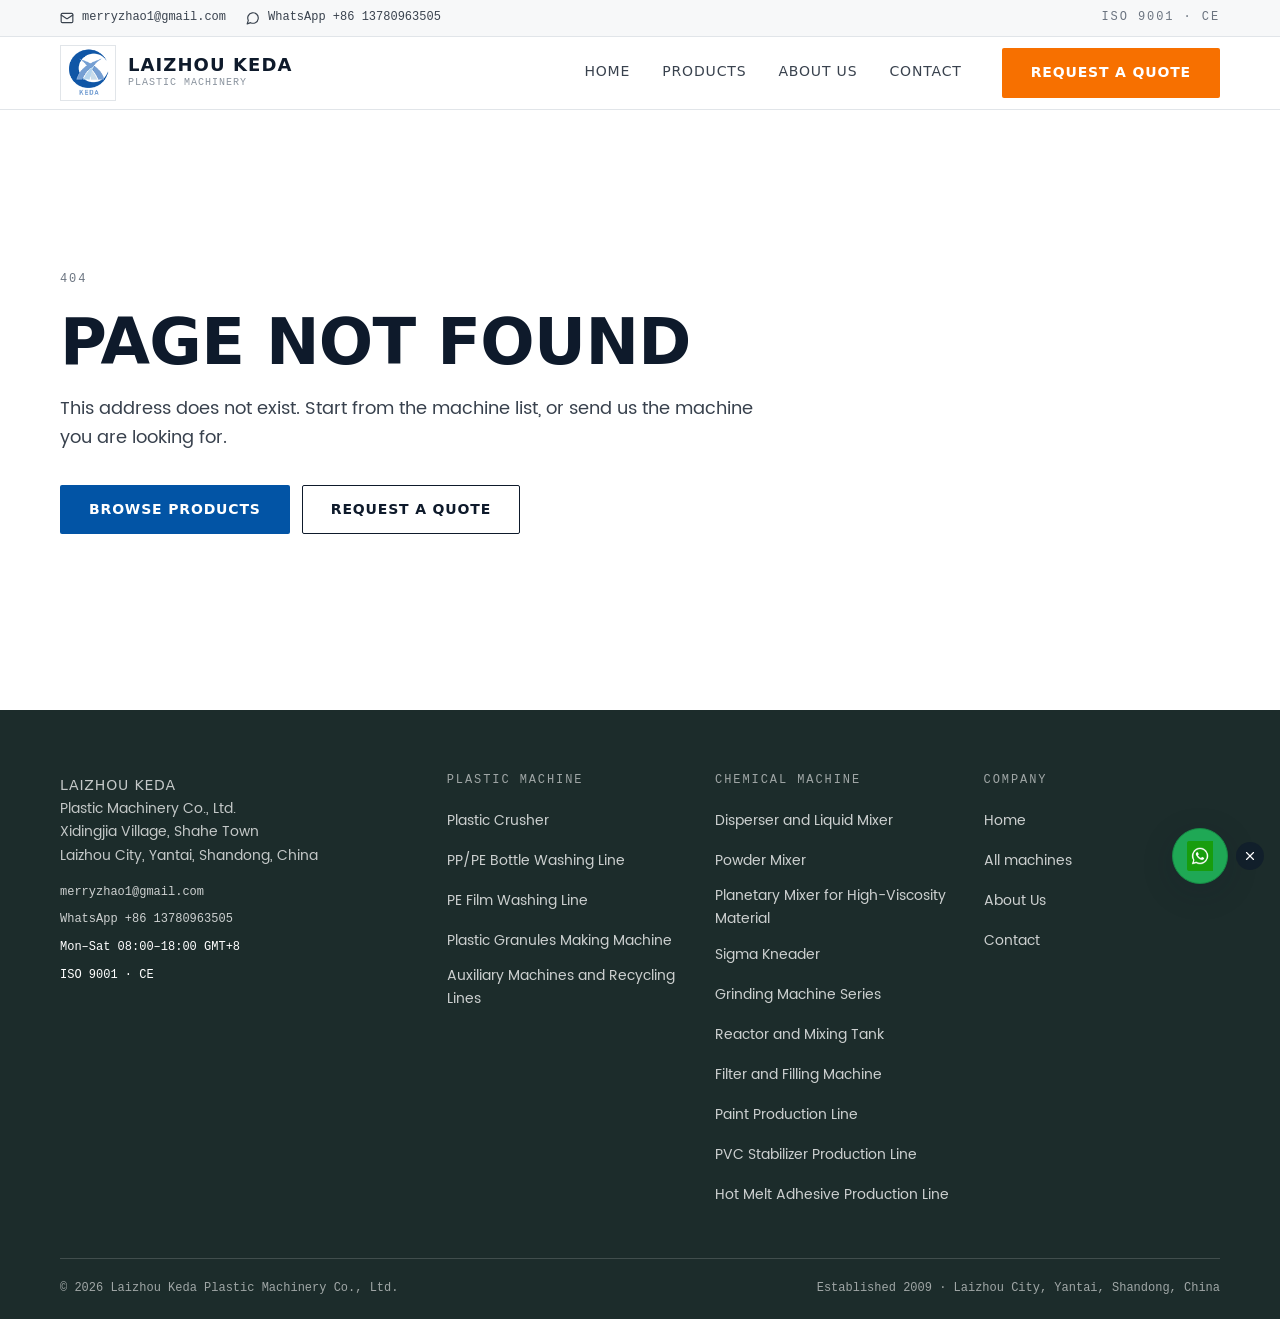
<file: index.html>
<!doctype html>
<html lang="en">
  <head>
    <meta charset="UTF-8" />
    <meta name="viewport" content="width=device-width, initial-scale=1.0" />
    <title>Laizhou Keda Plastic Machinery — plastic recycling and chemical processing machines</title>
    <meta
      name="description"
      content="Laizhou Keda Plastic Machinery builds plastic washing lines, granulators, kneaders, mixers and reactors in Yantai, Shandong. ISO 9001 and CE, exported to 50+ countries since 2009."
    />
    <script type="module" crossorigin src="/assets/index-CkVhu5Lx.js"></script>
    <link rel="stylesheet" crossorigin href="/assets/index-C6__8Qab.css">
  </head>
  <body>
    <div id="root"></div>
  </body>
</html>
</file>
<file: assets/index-C6__8Qab.css>
:root{--bg: #FFFFFF;--surface: #F7F8F9;--surface-2: #F1F2F4;--surface-ink: #0E1A2B;--surface-graphite: #1C2C2B;--fg: #0E1A2B;--fg-2: #39424E;--muted: #6B7480;--meta: #8A939E;--line: #E1E5E9;--line-strong: #C6CDD4;--line-ink: #0E1A2B;--brand: #0254A5;--brand-hover: #013F7D;--brand-ink: #012B57;--brand-tint: #EAF1F9;--on-brand: #FFFFFF;--accent: var(--brand);--focus-ring: 0 0 0 3px rgba(2, 84, 165, .35);--action: #F77000;--action-hover: #D95F00;--on-action: #FFFFFF;--success: #1F7A45;--danger: #C0392B;--font-display: "Rajdhani", "Barlow Condensed", "Arial Narrow", system-ui, sans-serif;--font-body: "Poppins", system-ui, -apple-system, "Segoe UI", sans-serif;--font-mono: "IBM Plex Mono", ui-monospace, "SF Mono", Menlo, Consolas, monospace;--text-xs: 12px;--text-sm: 14px;--text-base: 16px;--text-lg: 18px;--text-xl: 22px;--text-2xl: 28px;--text-3xl: 36px;--text-4xl: 48px;--text-5xl: 64px;--w-body: 400;--w-medium: 500;--w-semibold: 600;--w-display: 600;--leading-body: 1.65;--leading-tight: 1.15;--leading-display: 1;--tracking-display: -.01em;--tracking-eyebrow: .16em;--tracking-nav: .06em;--space-1: 4px;--space-2: 8px;--space-3: 12px;--space-4: 16px;--space-5: 20px;--space-6: 24px;--space-8: 32px;--space-10: 40px;--space-12: 48px;--space-16: 64px;--space-20: 80px;--space-30: 120px;--section-y-desktop: 96px;--section-y-tablet: 64px;--section-y-phone: 48px;--radius-sharp: 0px;--radius-sm: 2px;--radius-md: 4px;--radius-pill: 9999px;--elev-flat: none;--elev-hover: 0 2px 0 0 var(--brand);--elev-overlay: 0 8px 32px rgba(14, 26, 43, .18);--motion-fast: .14s;--motion-base: .22s;--motion-slow: .4s;--ease-standard: cubic-bezier(.2, 0, 0, 1);--container-max: 1240px;--gutter-desktop: 40px;--gutter-tablet: 28px;--gutter-phone: 20px;--header-h: 72px;--utility-h: 36px;--tap-min: 44px}@font-face{font-family:Poppins;src:url(/assets/Poppins-Regular-BR-GMF0G.ttf) format("truetype");font-weight:400;font-style:normal;font-display:swap}@font-face{font-family:Poppins;src:url(/assets/Poppins-Medium-DzoydxJa.ttf) format("truetype");font-weight:500;font-style:normal;font-display:swap}*,*:before,*:after{box-sizing:border-box}html{-webkit-text-size-adjust:100%}body{margin:0;background:var(--bg);color:var(--fg);font-family:var(--font-body);font-size:var(--text-base);font-weight:var(--w-body);line-height:var(--leading-body);-webkit-font-smoothing:antialiased;overflow-wrap:break-word}img{display:block;max-width:100%}a{color:inherit;text-decoration:none}button{font:inherit;color:inherit;background:none;border:0;cursor:pointer}ul,ol{margin:0;padding:0;list-style:none}p{margin:0}h1,h2,h3,h4{margin:0;font-family:var(--font-display);font-weight:var(--w-display);text-transform:uppercase;letter-spacing:var(--tracking-display);line-height:var(--leading-tight)}h1{font-size:clamp(40px,7vw,var(--text-5xl));line-height:var(--leading-display)}h2{font-size:clamp(28px,4.4vw,var(--text-4xl))}h3{font-size:var(--text-xl)}h4{font-size:var(--text-base)}:focus-visible{outline:2px solid var(--brand);outline-offset:2px;box-shadow:var(--focus-ring)}.container{width:100%;max-width:var(--container-max);margin:0 auto;padding-left:var(--gutter-phone);padding-right:var(--gutter-phone)}.section{padding-top:var(--section-y-phone);padding-bottom:var(--section-y-phone)}.section--surface{background:var(--surface)}.section--ink{background:var(--surface-ink);color:#fff}.section--brandtint{background:var(--brand-tint)}.section--tight{padding-top:var(--space-12);padding-bottom:var(--space-12)}@media (min-width: 600px){.container{padding-left:var(--gutter-tablet);padding-right:var(--gutter-tablet)}.section{padding-top:var(--section-y-tablet);padding-bottom:var(--section-y-tablet)}}@media (min-width: 1024px){.container{padding-left:var(--gutter-desktop);padding-right:var(--gutter-desktop)}.section{padding-top:var(--section-y-desktop);padding-bottom:var(--section-y-desktop)}}.eyebrow{font-family:var(--font-mono);font-size:var(--text-xs);letter-spacing:var(--tracking-eyebrow);text-transform:uppercase;color:var(--muted)}.mono{font-family:var(--font-mono)}.lead{font-size:var(--text-lg);color:var(--fg-2);max-width:64ch}.section--ink .lead{color:#ffffffc7}.section--ink .eyebrow{color:#ffffffa8}.text-muted{color:var(--muted)}.clamp-2{display:-webkit-box;-webkit-line-clamp:2;-webkit-box-orient:vertical;overflow:hidden}.sr-only{position:absolute;width:1px;height:1px;padding:0;margin:-1px;overflow:hidden;clip:rect(0,0,0,0);white-space:nowrap;border:0}.btn{display:inline-flex;align-items:center;justify-content:center;gap:var(--space-2);min-height:var(--tap-min);padding:12px 28px;border:1px solid transparent;border-radius:var(--radius-sm);font-family:var(--font-display);font-size:var(--text-sm);font-weight:var(--w-semibold);text-transform:uppercase;letter-spacing:var(--tracking-nav);text-align:center;transition:background var(--motion-fast) var(--ease-standard),color var(--motion-fast) var(--ease-standard),border-color var(--motion-fast) var(--ease-standard)}.btn--action{background:var(--action);color:var(--on-action)}.btn--action:hover{background:var(--action-hover)}.btn--brand{background:var(--brand);color:var(--on-brand)}.btn--brand:hover{background:var(--brand-hover)}.btn--outline{border-color:var(--line-ink);color:var(--fg)}.btn--outline:hover{background:var(--fg);color:var(--bg)}.btn--outline-light{border-color:#ffffff8c;color:#fff}.btn--outline-light:hover{background:#fff;color:var(--surface-ink)}.btn--block{width:100%}.link-arrow{display:inline-flex;align-items:center;gap:var(--space-2);min-height:var(--tap-min);font-family:var(--font-mono);font-size:var(--text-xs);letter-spacing:var(--tracking-eyebrow);text-transform:uppercase;color:var(--brand);border-bottom:1px solid transparent}.link-arrow:hover{border-bottom-color:var(--brand)}.link-arrow--light{color:#fff}.link-arrow--light:hover{border-bottom-color:#fff}.section-heading{border-top:1px solid var(--line);padding-top:var(--space-5)}.section--ink .section-heading{border-top-color:#ffffff3d}.section-heading__index{font-family:var(--font-mono);font-size:var(--text-xs);letter-spacing:var(--tracking-eyebrow);color:var(--brand)}.section--ink .section-heading__index{color:#fff}.section-heading__grid{display:grid;gap:var(--space-4);margin-top:var(--space-5)}.section-heading__title{max-width:22ch}.section-heading__action{align-self:end}@media (min-width: 900px){.section-heading__grid{grid-template-columns:minmax(0,1.1fr) minmax(0,1fr);gap:var(--space-10);align-items:end}.section-heading__action{justify-self:end}}.breadcrumbs{font-family:var(--font-mono);font-size:var(--text-xs);letter-spacing:var(--tracking-eyebrow);text-transform:uppercase}.breadcrumbs__list{display:flex;flex-wrap:wrap;gap:var(--space-2);color:var(--muted)}.breadcrumbs__list li{display:inline-flex;align-items:center;gap:var(--space-2)}.breadcrumbs__list li+li:before{content:"/";color:var(--line-strong)}.breadcrumbs a{display:inline-flex;align-items:center;min-height:var(--tap-min)}.breadcrumbs a:hover{color:var(--brand);text-decoration:underline}.breadcrumbs [aria-current=page]{color:var(--fg)}.breadcrumbs--onDark .breadcrumbs__list{color:#ffffffb8}.breadcrumbs--onDark .breadcrumbs__list li+li:before{color:#ffffff73}.breadcrumbs--onDark a:hover,.breadcrumbs--onDark [aria-current=page]{color:#fff}.media-plate{margin:0}.media-plate img{width:100%;height:100%;object-fit:cover}.media-plate__frame{position:relative;aspect-ratio:16 / 9;overflow:hidden;border:1px solid var(--line);background:var(--surface-2)}.media-plate--square .media-plate__frame{aspect-ratio:1 / 1}.media-plate--plate .media-plate__frame{aspect-ratio:3 / 2}.media-plate__caption{margin-top:var(--space-3);font-family:var(--font-mono);font-size:var(--text-xs);letter-spacing:.04em;color:var(--meta)}.photo-request{display:flex;flex-direction:column;align-items:center;justify-content:center;gap:var(--space-2);width:100%;height:100%;padding:var(--space-5);background:var(--surface-2);text-align:center}.photo-request__label{font-family:var(--font-mono);font-size:var(--text-xs);letter-spacing:var(--tracking-eyebrow);text-transform:uppercase;color:var(--fg-2)}.photo-request__hint{font-family:var(--font-mono);font-size:var(--text-xs);color:var(--meta)}.spec-table{width:100%;border-collapse:collapse}.spec-table th,.spec-table td{padding:var(--space-3) var(--space-4);border-bottom:1px solid var(--line);text-align:left;vertical-align:top}.spec-table th{width:38%;font-family:var(--font-mono);font-weight:var(--w-body);font-size:var(--text-xs);letter-spacing:var(--tracking-eyebrow);text-transform:uppercase;color:var(--meta)}.spec-table td{font-size:var(--text-sm);color:var(--fg-2)}.section--ink .spec-table th,.section--ink .spec-table td{border-bottom-color:#ffffff2e}.section--ink .spec-table th{color:#fff9}.section--ink .spec-table td{color:#fff}@media (max-width: 599px){.spec-table,.spec-table tbody,.spec-table tr,.spec-table th,.spec-table td{display:block;width:auto}.spec-table tr{padding:var(--space-3) 0;border-bottom:1px solid var(--line)}.spec-table th,.spec-table td{padding:0;border:0}.spec-table td{margin-top:var(--space-1)}}.utility-bar{background:var(--surface);border-bottom:1px solid var(--line);min-height:var(--utility-h);font-family:var(--font-mono);font-size:var(--text-xs)}.utility-bar__inner{display:flex;align-items:center;gap:var(--space-5);min-height:var(--utility-h)}.utility-bar__item{display:inline-flex;align-items:center;gap:var(--space-2);min-height:var(--utility-h);color:var(--fg-2);overflow-wrap:anywhere}.utility-bar__item:hover{color:var(--brand)}.utility-bar__right{margin-left:auto;display:flex;align-items:center;gap:var(--space-4)}.utility-bar__cert{display:none;color:var(--muted);letter-spacing:var(--tracking-eyebrow);text-transform:uppercase}.utility-bar__email{display:none}@media (min-width: 600px){.utility-bar__email{display:inline-flex}}@media (min-width: 860px){.utility-bar__cert{display:inline-flex}}.site-header{position:sticky;top:0;z-index:60;background:var(--bg);border-bottom:1px solid var(--line);transition:background var(--motion-base) var(--ease-standard),border-color var(--motion-base) var(--ease-standard)}.site-header--scrolled{background:#fffffff2;border-bottom-color:var(--line-strong)}.site-header__inner{display:flex;align-items:center;gap:var(--space-6);min-height:var(--header-h)}.site-header--over{background:#0e1a2b6b;border-bottom-color:#ffffff2e}.site-header--over .site-header__brand-name,.site-header--over .site-nav__link{color:#fff}.site-header--over .menu-toggle{color:#fff;border-color:#fff6}.site-header__brand{display:inline-flex;align-items:center;gap:var(--space-3)}.site-header__logo{width:52px;height:52px;background:#fff;border:1px solid var(--line);object-fit:contain;padding:2px}.site-header__brand-text{display:flex;flex-direction:column}.site-header__brand-name{font-family:var(--font-display);font-size:var(--text-lg);font-weight:var(--w-display);text-transform:uppercase;letter-spacing:var(--tracking-nav);color:var(--fg);line-height:1.1}.site-header__brand-sub{font-family:var(--font-mono);font-size:10px;letter-spacing:.1em;text-transform:uppercase;color:var(--meta)}.site-header--over .site-header__brand-sub{color:#ffffffb3}.site-header__brand-name--long{display:none}.site-nav{display:none;margin-left:auto}.site-header__cta{display:none}.menu-toggle{margin-left:auto;display:inline-flex;align-items:center;gap:var(--space-2);min-height:var(--tap-min);min-width:var(--tap-min);padding:0 var(--space-3);border:1px solid var(--line-strong);border-radius:var(--radius-sm);font-family:var(--font-mono);font-size:var(--text-xs);text-transform:uppercase;letter-spacing:var(--tracking-eyebrow)}@media (min-width: 900px){.site-nav{display:flex;align-items:center;gap:var(--space-8)}.site-header__cta{display:inline-flex;margin-left:var(--space-4)}.menu-toggle,.site-header__brand-name--short{display:none}.site-header__brand-name--long{display:inline}.site-header__logo{width:56px;height:56px}}.site-nav__link{display:inline-flex;align-items:center;min-height:var(--tap-min);font-family:var(--font-display);font-size:var(--text-sm);font-weight:var(--w-medium);text-transform:uppercase;letter-spacing:var(--tracking-nav);color:var(--fg-2);border-bottom:2px solid transparent}.site-nav__link:hover{color:var(--brand)}.site-nav__link--active{color:var(--brand);border-bottom-color:var(--brand)}.site-header--over .site-nav__link--active{border-bottom-color:#fff;color:#fff}.drawer{position:fixed;top:0;right:0;bottom:0;left:0;z-index:90}.drawer__scrim{position:absolute;top:0;right:0;bottom:0;left:0;width:100%;background:#0e1a2b8c}.drawer__panel{position:absolute;top:0;right:0;bottom:0;width:min(360px,88vw);display:flex;flex-direction:column;gap:var(--space-4);padding:var(--space-5) var(--space-5) calc(var(--space-6) + env(safe-area-inset-bottom));background:var(--bg);border-left:1px solid var(--line);overflow-y:auto;box-shadow:var(--elev-overlay)}.drawer__head{display:flex;align-items:center;justify-content:space-between;gap:var(--space-4)}.drawer__close{display:inline-flex;align-items:center;justify-content:center;width:var(--tap-min);height:var(--tap-min);border:1px solid var(--line-strong);border-radius:var(--radius-sm)}.drawer__nav{display:flex;flex-direction:column;border-top:1px solid var(--line)}.drawer__link{display:flex;align-items:center;justify-content:space-between;min-height:var(--tap-min);padding:var(--space-3) 0;border-bottom:1px solid var(--line);font-family:var(--font-display);font-size:var(--text-lg);text-transform:uppercase;letter-spacing:var(--tracking-nav)}.drawer__link--active{color:var(--brand)}.drawer__meta{display:flex;flex-direction:column;gap:var(--space-3);font-family:var(--font-mono);font-size:var(--text-xs);color:var(--fg-2);overflow-wrap:anywhere}.site-footer{background:var(--surface-graphite);color:#fff;padding-top:var(--space-16)}.site-footer__grid{display:grid;gap:var(--space-10);grid-template-columns:1fr}.site-footer__brand{font-family:var(--font-display);font-size:var(--text-xl);text-transform:uppercase;letter-spacing:var(--tracking-nav)}.site-footer p{color:#ffffffbd;font-size:var(--text-sm)}.site-footer a{color:#ffffffc7}.site-footer a:hover{color:#fff;text-decoration:underline}.site-footer__heading{margin-bottom:var(--space-4);font-family:var(--font-mono);font-size:var(--text-xs);font-weight:var(--w-body);letter-spacing:var(--tracking-eyebrow);text-transform:uppercase;color:#ffffff94}.site-footer__list{display:flex;flex-direction:column;gap:var(--space-2)}.site-footer__list a{display:inline-flex;min-height:32px;align-items:center;font-size:var(--text-sm)}.site-footer__contact{display:flex;flex-direction:column;gap:var(--space-2);margin-top:var(--space-4);font-family:var(--font-mono);font-size:var(--text-xs);overflow-wrap:anywhere}.site-footer__bottom{margin-top:var(--space-12);padding:var(--space-5) 0 calc(var(--space-5) + env(safe-area-inset-bottom));border-top:1px solid rgba(255,255,255,.16);display:flex;flex-wrap:wrap;gap:var(--space-4);justify-content:space-between;font-family:var(--font-mono);font-size:var(--text-xs);color:#ffffff94}@media (min-width: 600px){.site-footer__grid{grid-template-columns:repeat(2,minmax(0,1fr))}}@media (min-width: 1024px){.site-footer__grid{grid-template-columns:1.5fr 1fr 1fr 1fr;gap:var(--space-8)}}.wa-fab{position:fixed;right:16px;bottom:calc(16px + env(safe-area-inset-bottom));z-index:80;display:flex;align-items:center;gap:var(--space-2)}.wa-fab__link{display:inline-flex;align-items:center;justify-content:center;width:56px;height:56px;border-radius:var(--radius-pill);background:#1fa855;border:1px solid #178A45;box-shadow:var(--elev-overlay)}.wa-fab__link img{width:30px;height:30px;object-fit:contain}.wa-fab__dismiss{display:inline-flex;align-items:center;justify-content:center;width:28px;height:28px;border-radius:var(--radius-pill);background:#0e1a2bb8;color:#fff}.hero{position:relative;display:grid;grid-template-rows:1fr auto;grid-template-columns:minmax(0,1fr);min-height:clamp(520px,88svh,700px);margin-top:calc(-1 * var(--header-h));background:var(--surface-ink);color:#fff;overflow:hidden}.hero__img{position:absolute;top:0;right:0;bottom:0;left:0;width:100%;height:100%;object-fit:cover;z-index:0}.hero__scrim{position:absolute;top:0;right:0;bottom:0;left:0;background:#0e1a2bad;z-index:1}.hero__inner{position:relative;z-index:2;grid-row:1;align-self:center;display:flex;flex-direction:column;align-items:flex-start;gap:var(--space-5);padding-top:calc(var(--header-h) + var(--space-16));padding-bottom:var(--space-12)}.hero__eyebrow{color:#ffffffd1}.hero__title{max-width:26ch}.hero__support{max-width:58ch;font-size:var(--text-lg);color:#ffffffdb}.hero__actions{display:flex;flex-direction:column;gap:var(--space-3);width:100%;margin-top:var(--space-3)}@media (min-width: 600px){.hero__actions{flex-direction:row;width:auto}}.capability-rail{position:relative;z-index:2;border-top:1px solid rgba(255,255,255,.2);background:#0e1a2b57}.capability-rail__list{display:flex;align-items:center;gap:var(--space-6);padding-top:var(--space-4);padding-bottom:var(--space-4);overflow-x:auto;scroll-snap-type:x mandatory;font-family:var(--font-mono);font-size:var(--text-xs);letter-spacing:var(--tracking-eyebrow);text-transform:uppercase;color:#ffffffe0;white-space:nowrap}.capability-rail__item{display:inline-flex;align-items:center;gap:var(--space-3);scroll-snap-align:start}.capability-rail__item+.capability-rail__item:before{content:"";width:20px;height:1px;background:#fff6}.product-lines__body{display:grid;gap:var(--space-8);margin-top:var(--space-10)}.product-lines__col{display:flex;flex-direction:column;gap:var(--space-4)}.product-lines__col+.product-lines__col{border-top:1px solid var(--line);padding-top:var(--space-8)}.product-lines__count{font-family:var(--font-mono);font-size:var(--text-xs);letter-spacing:var(--tracking-eyebrow);text-transform:uppercase;color:var(--brand)}.product-lines__links{display:flex;flex-direction:column}.product-lines__links a{display:flex;align-items:center;justify-content:space-between;gap:var(--space-4);min-height:var(--tap-min);padding:var(--space-3) 0;border-bottom:1px solid var(--line);font-size:var(--text-sm);color:var(--fg-2)}.product-lines__links a:hover{color:var(--brand)}.product-lines__links span:last-child{font-family:var(--font-mono);font-size:var(--text-xs);color:var(--meta)}@media (min-width: 1024px){.product-lines__body{grid-template-columns:minmax(0,5fr) minmax(0,7fr);gap:0}.product-lines__col{padding-right:var(--space-10)}.product-lines__col+.product-lines__col{border-top:0;border-left:1px solid var(--line);padding-top:0;padding-left:var(--space-10);padding-right:0}}.featured-equipment__grid{margin-top:var(--space-10)}.product-card{display:flex;flex-direction:column;border:1px solid var(--line);background:var(--bg)}.product-card:hover{box-shadow:var(--elev-hover)}.product-card__media{position:relative;aspect-ratio:1 / 1;overflow:hidden;background:var(--surface-2)}.product-card__media img{width:100%;height:100%;object-fit:cover;transition:transform var(--motion-base) var(--ease-standard)}.product-card:hover .product-card__media img{transform:scale(1.02)}.product-card__bar{display:flex;align-items:center;justify-content:space-between;gap:var(--space-3);padding:var(--space-3) var(--space-4);background:var(--brand);color:var(--on-brand);border-top:1px solid var(--line)}.product-card__name{font-family:var(--font-display);font-size:var(--text-base);font-weight:var(--w-semibold);text-transform:uppercase;letter-spacing:var(--tracking-nav);line-height:1.2}.product-card__index{font-family:var(--font-mono);font-size:var(--text-xs);color:#ffffffb8}.product-card__foot{display:flex;align-items:center;justify-content:space-between;gap:var(--space-3);padding:var(--space-3) var(--space-4);border-top:1px solid var(--line);font-family:var(--font-mono);font-size:var(--text-xs);letter-spacing:var(--tracking-eyebrow);text-transform:uppercase;color:var(--meta)}.workshop-capability__body{display:grid;gap:var(--space-8);margin-top:var(--space-10)}.workshop-capability__facts{display:flex;flex-direction:column}.workshop-capability__facts li{display:flex;align-items:baseline;justify-content:space-between;gap:var(--space-4);padding:var(--space-3) 0;border-bottom:1px solid rgba(255,255,255,.18)}.workshop-capability__facts span:first-child{font-family:var(--font-mono);font-size:var(--text-xs);letter-spacing:var(--tracking-eyebrow);text-transform:uppercase;color:#ffffff9e}.workshop-capability__facts span:last-child{font-size:var(--text-sm);text-align:right;color:#fff}.workshop-capability__band{position:relative;margin-top:var(--space-10);border:1px solid rgba(255,255,255,.18)}.workshop-capability__band img{width:100%;aspect-ratio:1200 / 324;object-fit:cover}.workshop-capability__band-caption{padding:var(--space-4);border-top:1px solid rgba(255,255,255,.18);font-family:var(--font-mono);font-size:var(--text-xs);letter-spacing:var(--tracking-eyebrow);text-transform:uppercase;color:#ffffffd1}@media (min-width: 1024px){.workshop-capability__body{grid-template-columns:minmax(0,6fr) minmax(0,6fr);gap:var(--space-12);align-items:start}}.advantages__body{display:grid;gap:var(--space-8);margin-top:var(--space-10)}.advantages__list{border-top:1px solid var(--line)}.advantages__item{display:grid;grid-template-columns:48px minmax(0,1fr);gap:var(--space-4);padding:var(--space-5) 0;border-bottom:1px solid var(--line)}.advantages__icon{width:48px;height:48px;object-fit:contain}.advantages__item h3{margin-bottom:var(--space-2)}.advantages__item p{font-size:var(--text-sm);color:var(--fg-2)}.advantages__index{font-family:var(--font-mono);font-size:var(--text-xs);letter-spacing:var(--tracking-eyebrow);color:var(--meta);display:block;margin-bottom:var(--space-1)}.scope-icon{width:48px;height:48px;color:var(--brand)}@media (min-width: 900px){.advantages__body{grid-template-columns:minmax(0,7fr) minmax(0,4fr);gap:var(--space-12);align-items:start}}.certifications__panel{margin-top:var(--space-10);display:grid;gap:0;border:1px solid var(--line);background:var(--brand-tint)}.certifications__item{padding:var(--space-6);border-bottom:1px solid var(--line)}.certifications__item:last-child{border-bottom:0}.certifications__name{font-family:var(--font-display);font-size:var(--text-2xl);text-transform:uppercase;letter-spacing:var(--tracking-nav)}.certifications__note{margin-top:var(--space-2);font-size:var(--text-sm);color:var(--fg-2);max-width:52ch}.certifications__foot{margin-top:var(--space-5);font-family:var(--font-mono);font-size:var(--text-xs);color:var(--muted)}@media (min-width: 900px){.certifications__panel{grid-template-columns:repeat(2,minmax(0,1fr))}.certifications__item{border-bottom:0}.certifications__item+.certifications__item{border-left:1px solid var(--line)}}.dealer-cta{position:relative;color:#fff;overflow:hidden}.dealer-cta__img{position:absolute;top:0;right:0;bottom:0;left:0;width:100%;height:100%;object-fit:cover;z-index:0}.dealer-cta__scrim{position:absolute;top:0;right:0;bottom:0;left:0;background:#0e1a2bb8;z-index:1}.dealer-cta__inner{position:relative;z-index:2;display:flex;flex-direction:column;gap:var(--space-5);align-items:flex-start;padding-top:var(--space-16);padding-bottom:var(--space-16)}.dealer-cta__title{max-width:24ch}.dealer-cta__body{max-width:56ch;color:#ffffffdb}.contact-strip{background:var(--surface-ink);color:#fff}.contact-strip__inner{display:grid;gap:var(--space-6);padding-top:var(--space-10);padding-bottom:var(--space-10)}.contact-strip__title{max-width:20ch;margin-top:var(--space-3)}.contact-strip__body{margin-top:var(--space-3);color:#ffffffc7;max-width:46ch}.contact-strip__channels{display:grid;gap:var(--space-4)}.contact-strip__channel{display:flex;flex-direction:column;gap:var(--space-1);padding:var(--space-4);border:1px solid rgba(255,255,255,.24);min-height:var(--tap-min)}.contact-strip__channel:hover{border-color:#fff}.contact-strip__label{font-family:var(--font-mono);font-size:var(--text-xs);letter-spacing:var(--tracking-eyebrow);text-transform:uppercase;color:#fff9}.contact-strip__value{font-size:var(--text-sm);color:#fff;overflow-wrap:anywhere}@media (min-width: 900px){.contact-strip__inner{grid-template-columns:minmax(0,5fr) minmax(0,7fr);align-items:center}.contact-strip__channels{grid-template-columns:repeat(3,minmax(0,1fr))}}.page-banner{position:relative;color:#fff;background:var(--surface-ink);overflow:hidden}.page-banner__img{position:absolute;top:0;right:0;bottom:0;left:0;width:100%;height:100%;object-fit:cover;z-index:0}.page-banner__scrim{position:absolute;top:0;right:0;bottom:0;left:0;background:#0e1a2bcc;z-index:1}.page-banner__inner{position:relative;z-index:2;display:flex;flex-direction:column;gap:var(--space-4);align-items:flex-start;padding-top:var(--space-12);padding-bottom:var(--space-12)}.page-banner__title{max-width:24ch}.page-banner__lead{max-width:58ch;color:#ffffffd6}.category-tabs{position:sticky;top:var(--header-h);z-index:40;background:#fffffff5;border-bottom:1px solid var(--line)}.category-tabs__inner{display:flex;align-items:center;gap:var(--space-4);overflow-x:auto}.category-tabs__tab{display:inline-flex;align-items:center;gap:var(--space-2);min-height:var(--tap-min);padding:var(--space-3) 0;border-bottom:2px solid transparent;font-family:var(--font-display);font-size:var(--text-sm);text-transform:uppercase;letter-spacing:var(--tracking-nav);color:var(--fg-2);white-space:nowrap}.category-tabs__tab:hover{color:var(--brand)}.category-tabs__tab[aria-selected=true]{color:var(--brand);border-bottom-color:var(--brand)}.category-tabs__count{font-family:var(--font-mono);font-size:var(--text-xs);color:var(--meta)}.catalog__result{margin-top:var(--space-6);font-family:var(--font-mono);font-size:var(--text-xs);letter-spacing:var(--tracking-eyebrow);text-transform:uppercase;color:var(--muted)}.catalog__group{margin-top:var(--space-10)}.catalog__group-head{display:flex;flex-wrap:wrap;align-items:baseline;gap:var(--space-4);padding-top:var(--space-4);border-top:1px solid var(--line);margin-bottom:var(--space-6)}.catalog__group-head h2{font-size:var(--text-2xl)}.catalog__group-index{font-family:var(--font-mono);font-size:var(--text-xs);letter-spacing:var(--tracking-eyebrow);color:var(--brand)}.product-grid{display:grid;grid-template-columns:1fr;gap:var(--space-4)}@media (min-width: 480px){.product-grid{grid-template-columns:repeat(2,minmax(0,1fr))}}@media (min-width: 1024px){.product-grid{grid-template-columns:repeat(3,minmax(0,1fr));gap:var(--space-6)}}@media (min-width: 1360px){.product-grid{grid-template-columns:repeat(4,minmax(0,1fr))}}.product-detail__top{display:grid;gap:var(--space-8);margin-top:var(--space-8)}.product-detail__gallery{display:flex;flex-direction:column;gap:var(--space-3)}.product-detail__main{position:relative;aspect-ratio:4 / 3;border:1px solid var(--line);background:var(--surface-2);overflow:hidden}.product-detail__main img{width:100%;height:100%;object-fit:cover}.product-detail__thumbs{display:flex;gap:var(--space-3);overflow-x:auto;padding-bottom:var(--space-1)}.product-detail__thumb{flex:0 0 auto;width:88px;aspect-ratio:1 / 1;border:1px solid var(--line);background:var(--surface-2);overflow:hidden}.product-detail__thumb img{width:100%;height:100%;object-fit:cover}.product-detail__thumb[aria-current=true]{border-color:var(--brand);box-shadow:inset 0 -2px 0 0 var(--brand)}.product-detail__info{display:flex;flex-direction:column;gap:var(--space-5);align-items:flex-start}.product-detail__category{font-family:var(--font-mono);font-size:var(--text-xs);letter-spacing:var(--tracking-eyebrow);text-transform:uppercase;color:var(--brand)}.product-detail__desc{font-size:var(--text-base);color:var(--fg-2);max-width:60ch}.product-detail__actions{display:flex;flex-direction:column;gap:var(--space-3);width:100%}.product-detail__block{margin-top:var(--space-12)}.product-detail__block>h2{margin-bottom:var(--space-5);font-size:var(--text-2xl)}.product-detail__note{margin-top:var(--space-4);font-family:var(--font-mono);font-size:var(--text-xs);color:var(--muted)}.not-found{display:flex;flex-direction:column;gap:var(--space-5);align-items:flex-start;padding-top:var(--space-16);padding-bottom:var(--space-20)}@media (min-width: 900px){.product-detail__top{grid-template-columns:minmax(0,55fr) minmax(0,45fr);gap:var(--space-12)}.product-detail__actions{flex-direction:row;width:auto}}.about-block{display:grid;gap:var(--space-8);margin-top:var(--space-10)}.about-block__text{display:flex;flex-direction:column;gap:var(--space-4)}.about-block__text .text-muted{font-size:var(--text-sm)}.about-block__facts{display:flex;flex-direction:column;border-top:1px solid var(--line)}.about-block__facts li{display:grid;gap:var(--space-1);padding:var(--space-4) 0;border-bottom:1px solid var(--line)}.about-block__facts dt,.about-block__fact-key{font-family:var(--font-mono);font-size:var(--text-xs);letter-spacing:var(--tracking-eyebrow);text-transform:uppercase;color:var(--meta)}.about-block__fact-value{font-size:var(--text-sm);color:var(--fg-2)}.about-block__gallery{display:grid;gap:var(--space-6)}.about-block__caption-list{display:flex;flex-direction:column;border-top:1px solid var(--line)}.about-block__caption-list li{padding:var(--space-3) 0;border-bottom:1px solid var(--line);font-family:var(--font-mono);font-size:var(--text-xs);color:var(--fg-2)}.export-regions{display:grid;gap:var(--space-4);margin-top:var(--space-6)}.export-regions li{display:flex;align-items:center;justify-content:space-between;gap:var(--space-4);padding:var(--space-4);border:1px solid var(--line);background:var(--bg)}.export-regions span:first-child{font-family:var(--font-display);font-size:var(--text-lg);text-transform:uppercase;letter-spacing:var(--tracking-nav)}.export-regions span:last-child{font-family:var(--font-mono);font-size:var(--text-xs);letter-spacing:var(--tracking-eyebrow);text-transform:uppercase;color:var(--meta)}@media (min-width: 600px){.export-regions{grid-template-columns:repeat(2,minmax(0,1fr))}}@media (min-width: 900px){.about-block{grid-template-columns:minmax(0,6fr) minmax(0,6fr);gap:var(--space-12);align-items:start}.about-block--reverse .about-block__media{order:2}.about-block__gallery{grid-template-columns:repeat(2,minmax(0,1fr))}.export-regions{grid-template-columns:repeat(3,minmax(0,1fr))}}.contact-layout{display:grid;gap:var(--space-10);margin-top:var(--space-8)}.contact-block{display:flex;flex-direction:column;gap:var(--space-5)}.contact-block__list{display:flex;flex-direction:column;border-top:1px solid var(--line)}.contact-block__row{display:grid;gap:var(--space-1);padding:var(--space-4) 0;border-bottom:1px solid var(--line)}.contact-block__key{font-family:var(--font-mono);font-size:var(--text-xs);letter-spacing:var(--tracking-eyebrow);text-transform:uppercase;color:var(--meta)}.contact-block__value{font-size:var(--text-sm);color:var(--fg-2);overflow-wrap:anywhere}.contact-block__value a:hover{color:var(--brand);text-decoration:underline}.contact-steps{display:flex;flex-direction:column;border-top:1px solid var(--line);margin-top:var(--space-6)}.contact-steps li{display:grid;grid-template-columns:32px minmax(0,1fr);gap:var(--space-3);padding:var(--space-4) 0;border-bottom:1px solid var(--line);font-size:var(--text-sm);color:var(--fg-2)}.contact-steps span:first-child{font-family:var(--font-mono);font-size:var(--text-xs);color:var(--brand)}@media (min-width: 900px){.contact-layout{grid-template-columns:minmax(0,5fr) minmax(0,7fr);gap:var(--space-12);align-items:start}}.inquiry{border:1px solid var(--line);background:var(--surface);padding:var(--space-6)}.inquiry--plain{border:0;background:transparent;padding:0}.inquiry__head{margin-bottom:var(--space-6);display:flex;flex-direction:column;gap:var(--space-2)}.inquiry__helper{font-size:var(--text-sm);color:var(--muted)}.inquiry__grid{display:grid;gap:var(--space-5);grid-template-columns:1fr}.inquiry__actions{margin-top:var(--space-6);display:flex;flex-direction:column;gap:var(--space-4);align-items:flex-start}.inquiry__note{font-family:var(--font-mono);font-size:var(--text-xs);color:var(--muted);max-width:60ch}.inquiry__success{margin-bottom:var(--space-6);padding:var(--space-5);border:1px solid var(--success);background:#f2f8f4;display:flex;flex-direction:column;gap:var(--space-2)}.inquiry__success-title{font-family:var(--font-display);font-size:var(--text-lg);text-transform:uppercase;letter-spacing:var(--tracking-nav);color:var(--success)}.inquiry__success p{font-size:var(--text-sm);color:var(--fg-2)}.inquiry__error{margin-bottom:var(--space-6);padding:var(--space-5);border:1px solid var(--danger);background:#fbf3f3;display:flex;flex-direction:column;gap:var(--space-2)}.inquiry__error-title{font-family:var(--font-display);font-size:var(--text-lg);text-transform:uppercase;letter-spacing:var(--tracking-nav);color:var(--danger)}.inquiry__error p{font-size:var(--text-sm);color:var(--fg-2)}.field{display:flex;flex-direction:column;gap:var(--space-2)}.field__label{font-family:var(--font-mono);font-size:var(--text-xs);letter-spacing:var(--tracking-eyebrow);text-transform:uppercase;color:var(--fg-2)}.field__req{color:var(--brand)}.field__input,.field__select,.field__textarea{width:100%;min-height:var(--tap-min);padding:12px var(--space-3);border:1px solid var(--line-strong);border-radius:var(--radius-sm);background:var(--bg);color:var(--fg);font-family:var(--font-body);font-size:var(--text-sm)}.field__textarea{min-height:140px;resize:vertical}.field__input:focus-visible,.field__select:focus-visible,.field__textarea:focus-visible{outline:none;border-color:var(--brand);box-shadow:var(--focus-ring)}.field__error{font-family:var(--font-mono);font-size:var(--text-xs);color:var(--danger)}.field--invalid .field__input,.field--invalid .field__select,.field--invalid .field__textarea{border-color:var(--danger)}@media (min-width: 600px){.inquiry{padding:var(--space-8)}.inquiry__grid{grid-template-columns:repeat(2,minmax(0,1fr))}.inquiry__grid .field--full{grid-column:1 / -1}}
</file>
